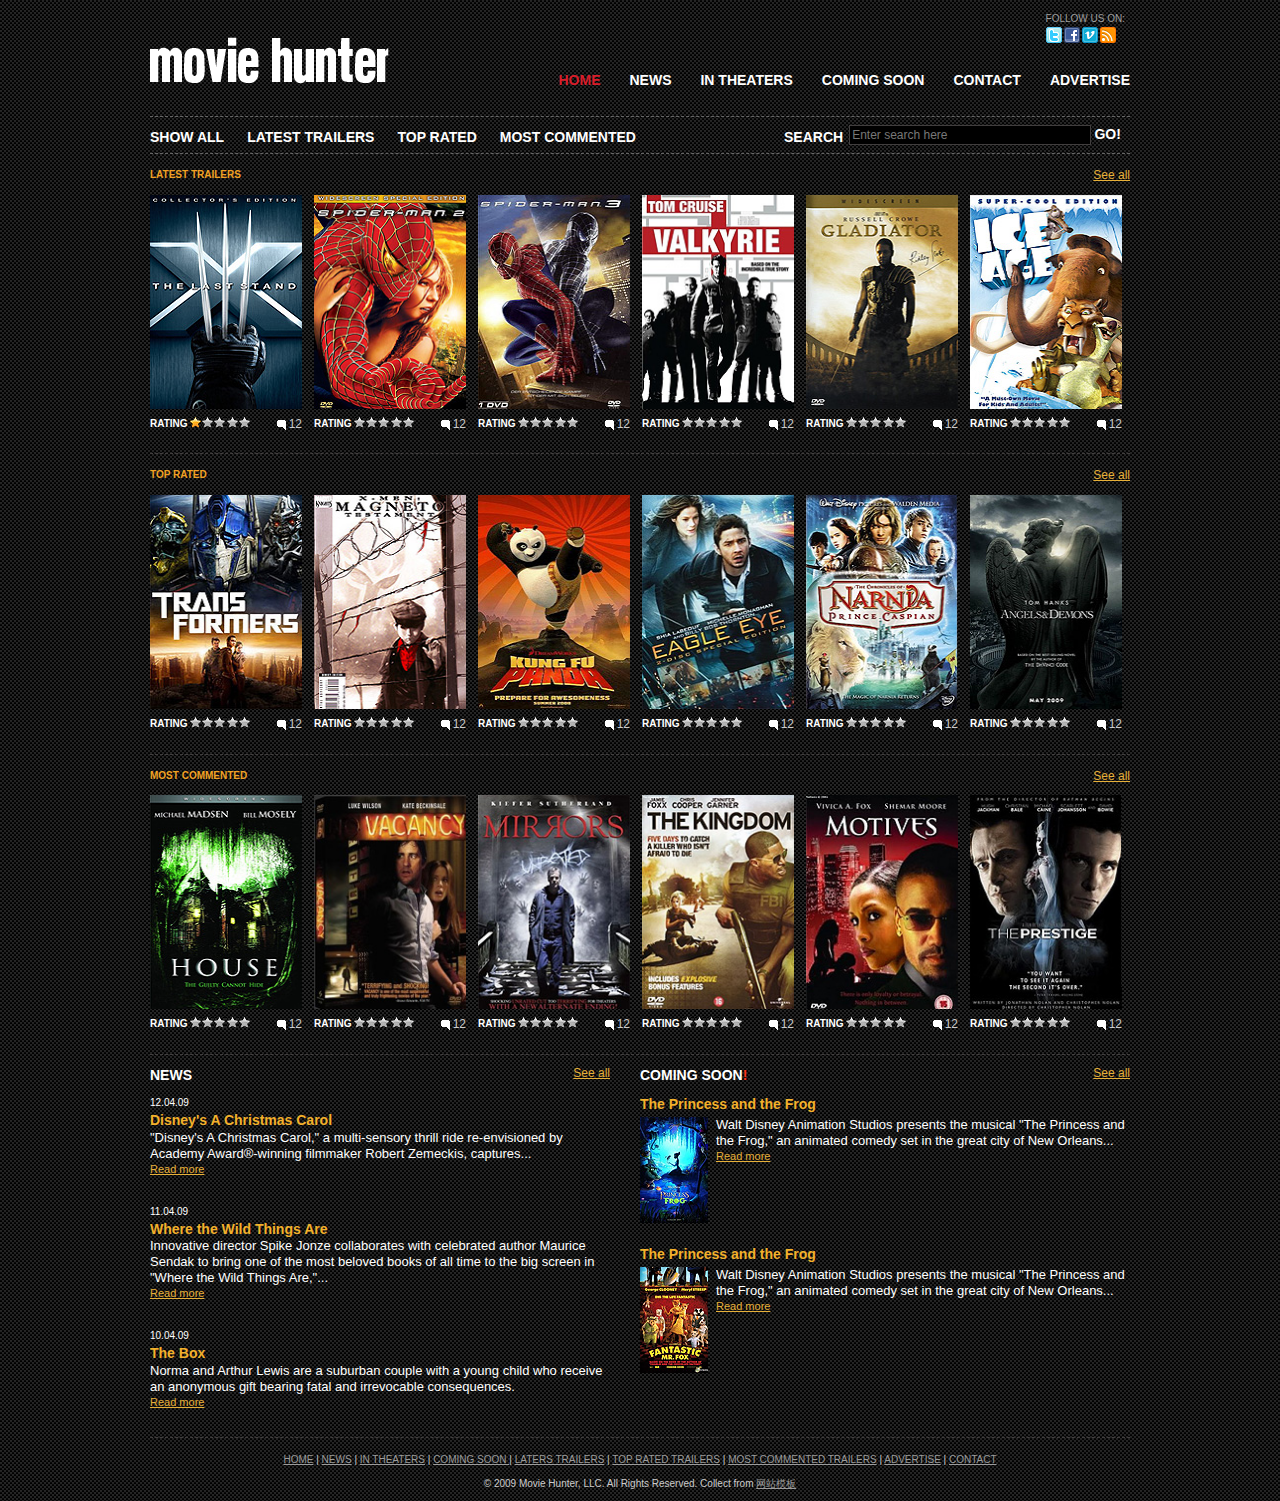
<file: index.html>
<!DOCTYPE html PUBLIC "-//W3C//DTD XHTML 1.0 Transitional//EN" "http://www.w3.org/TR/xhtml1/DTD/xhtml1-transitional.dtd">
<html lang="en-US" xmlns="http://www.w3.org/1999/xhtml" dir="ltr">
<head>
	<title>Free CSS template--CssMoban.com</title>
	<meta http-equiv="Content-type" content="text/html; charset=utf-8" />
	<link rel="stylesheet" href="css/style.css" type="text/css" media="all" />
	<!--[if IE 6]>
		<link rel="stylesheet" href="css/ie6.css" type="text/css" media="all" />
	<![endif]-->
	<script type="text/javascript" src="js/jquery-1.4.2.min.js"></script>
	<script type="text/javascript" src="js/jquery-func.js"></script>
</head>
<body>
<!-- Shell -->
<div id="shell">
	<!-- Header -->
	<div id="header">
		<h1 id="logo"><a href="#">Movie Hunter</a></h1>
		<div class="social">
			<span>FOLLOW US ON:</span>
			<ul>
			    <li><a class="twitter" href="#">twitter</a></li>
			    <li><a class="facebook" href="#">facebook</a></li>
			    <li><a class="vimeo" href="#">vimeo</a></li>
			    <li><a class="rss" href="#">rss</a></li>
			</ul>
		</div>
		
		<!-- Navigation -->
		<div id="navigation">
			<ul>
			    <li><a class="active" href="#">HOME</a></li>
			    <li><a href="#">NEWS</a></li>
			    <li><a href="#">IN THEATERS</a></li>
			    <li><a href="#">COMING SOON</a></li>
			    <li><a href="#">CONTACT</a></li>
			    <li><a href="#">ADVERTISE</a></li>
			</ul>
		</div>
		<!-- end Navigation -->
		
		<!-- Sub-menu -->
		<div id="sub-navigation">
			<ul>
			    <li><a href="index.php">SHOW ALL</a></li>
			    <li><a href="#">LATEST TRAILERS</a></li>
			    <li><a href="#">TOP RATED</a></li>
			    <li><a href="#">MOST COMMENTED</a></li>
			</ul>
			<div id="search">
				<form action="home_submit" method="get" accept-charset="utf-8">
					<label for="search-field">SEARCH</label>					
					<input type="text" name="search field" value="Enter search here" id="search-field" title="Enter search here" class="blink search-field"  />
					<input type="submit" value="GO!" class="search-button" />
				</form>
			</div>
		</div>
		<!-- end Sub-Menu -->
		
	</div>
	<!-- end Header -->
	<div class="inner_copyright">Collect from <a href="http://www.cssmoban.com/" target="_blank" title="网站模板">网站模板</a></div>
	<!-- Main -->
	<div id="main">
		<!-- Content -->
		<div id="content">

			<!-- Box -->
			<div class="box">
				<div class="head">
					<h2>LATEST TRAILERS</h2>
					<p class="text-right"><a href="#">See all</a></p>
				</div>

				<!-- Movie -->
				<div class="movie">
					
					<div class="movie-image">
						
						<a href="#"><span class="play"><span class="name">X-MAN</span></span><img src="css/images/movie1.jpg" alt="movie" /></a>
					</div>
						
					<div class="rating">
						<p>RATING</p>
						<div class="stars">
							<div class="stars-in">
							<script>$('div.stars-in').css('width','12px');</script>	
							</div>
						</div>
						<span class="comments">12</span>
					</div>
				</div>
				<!-- end Movie -->
				
				<!-- Movie -->
				<div class="movie">
					<div class="movie-image">
						<a href="#"><span class="play"><span class="name">SPIDER MAN 2</span></span><img src="css/images/movie2.jpg" alt="movie" /></a>
					</div>
					<div class="rating">
						<p>RATING</p>
						<div class="stars">
							<div class="stars-in">
								
							</div>
						</div>
						<span class="comments">12</span>
					</div>
				</div>
				<!-- end Movie -->
				
				<!-- Movie -->
				<div class="movie">
					<div class="movie-image">
						<a href="#"><span class="play"><span class="name">SPIDER MAN 3</span></span><img src="css/images/movie3.jpg" alt="movie" /></a>
					</div>
					<div class="rating">
						<p>RATING</p>
						<div class="stars">
							<div class="stars-in">
								
							</div>
						</div>
						<span class="comments">12</span>
					</div>
				</div>
				<!-- end Movie -->
				
				<!-- Movie -->
				<div class="movie">
					<div class="movie-image">
						<a href="#"><span class="play"><span class="name">VALKYRIE</span></span><img src="css/images/movie4.jpg" alt="movie" /></a>
					</div>
					<div class="rating">
						<p>RATING</p>
						<div class="stars">
							<div class="stars-in">
								
							</div>
						</div>
						<span class="comments">12</span>
					</div>
				</div>
				<!-- end Movie -->
				
				<!-- Movie -->
				<div class="movie">
					<div class="movie-image">
						<a href="#"><span class="play"><span class="name">GLADIATOR</span></span><img src="css/images/movie5.jpg" alt="movie" /></a>
					</div>
					<div class="rating">
						<p>RATING</p>
						<div class="stars">
							<div class="stars-in">
								
							</div>
						</div>
						<span class="comments">12</span>
					</div>
				</div>
				<!-- end Movie -->
				
				<!-- Movie -->
				<div class="movie last">
					<div class="movie-image">
						<a href="#"><span class="play"><span class="name">ICE AGE</span></span><img src="css/images/movie6.jpg" alt="movie" /></a>
					</div>
					<div class="rating">
						<p>RATING</p>
						<div class="stars">
							<div class="stars-in">
								
							</div>
						</div>
						<span class="comments">12</span>
					</div>
				</div>
				<!-- end Movie -->
				<div class="cl">&nbsp;</div>
			</div>
			<!-- end Box -->
			
			<!-- Box -->
			<div class="box">
				<div class="head">
					<h2>TOP RATED</h2>
					<p class="text-right"><a href="#">See all</a></p>
				</div>

				<!-- Movie -->
				<div class="movie">
					<div class="movie-image">
						<a href="#"><span class="play"><span class="name">TRANSFORMERS</span></span><img src="css/images/movie7.jpg" alt="movie" /></a>
					</div>	
					<div class="rating">
						<p>RATING</p>
						<div class="stars">
							<div class="stars-in">
								
							</div>
						</div>
						<span class="comments">12</span>
					</div>
				</div>
				<!-- end Movie -->
				
				<!-- Movie -->
				<div class="movie">
					<div class="movie-image">
						<a href="#"><span class="play"><span class="name">MAGNETO</span></span><img src="css/images/movie8.jpg" alt="movie" /></a>
					</div>
					<div class="rating">
						<p>RATING</p>
						<div class="stars">
							<div class="stars-in">
								
							</div>
						</div>
						<span class="comments">12</span>
					</div>
				</div>
				<!-- end Movie -->
				
				<!-- Movie -->
				<div class="movie">
					<div class="movie-image">
						<a href="#"><span class="play"><span class="name">KUNG FU PANDA</span></span><img src="css/images/movie9.jpg" alt="movie" /></a>
					</div>	
					<div class="rating">
						<p>RATING</p>
						<div class="stars">
							<div class="stars-in">
								
							</div>
						</div>
						<span class="comments">12</span>
					</div>
				</div>
				<!-- end Movie -->
				
				<!-- Movie -->
				<div class="movie">
					<div class="movie-image">
						<a href="#"><span class="play"><span class="name">EAGLE EYE</span></span><img src="css/images/movie10.jpg" alt="movie" /></a>
					</div>
					<div class="rating">
						<p>RATING</p>
						<div class="stars">
							<div class="stars-in">
								
							</div>
						</div>
						<span class="comments">12</span>
					</div>
				</div>
				<!-- end Movie -->
				
				<!-- Movie -->
				<div class="movie">
					<div class="movie-image">
						<a href="#"><span class="play"><span class="name">NARNIA</span></span><img src="css/images/movie11.jpg" alt="movie" /></a>
					</div>
					<div class="rating">
						<p>RATING</p>
						<div class="stars">
							<div class="stars-in">
								
							</div>
						</div>
						<span class="comments">12</span>
					</div>
				</div>
				<!-- end Movie -->
				
				<!-- Movie -->
				<div class="movie last">
					<div class="movie-image">
						<a href="#"><span class="play"><span class="name">ANGELS &amp; DEMONS</span></span><img src="css/images/movie12.jpg" alt="movie" /></a>
					</div>	
					<div class="rating">
						<p>RATING</p>
						<div class="stars">
							<div class="stars-in">
								
							</div>
						</div>
						<span class="comments">12</span>
					</div>
				</div>
				<!-- end Movie -->
				<div class="cl">&nbsp;</div>
			</div>
			<!-- end Box -->
			
			<!-- Box -->
			<div class="box">
				<div class="head">
					<h2>MOST COMMENTED</h2>
					<p class="text-right"><a href="#">See all</a></p>
				</div>

				<!-- Movie -->
				<div class="movie">
					<div class="movie-image">
						<a href="#"><span class="play"><span class="name">HOUSE</span></span><img src="css/images/movie13.jpg" alt="movie" /></a>
					</div>
					<div class="rating">
						<p>RATING</p>
						<div class="stars">
							<div class="stars-in">
								
							</div>
						</div>
						<span class="comments">12</span>
					</div>
				</div>
				<!-- end Movie -->
				
				<!-- Movie -->
				<div class="movie">
					<div class="movie-image">
						<a href="#"><span class="play"><span class="name">VACANCY</span></span><img src="css/images/movie14.jpg" alt="movie" /></a>
					</div>	
					<div class="rating">
						<p>RATING</p>
						<div class="stars">
							<div class="stars-in">
								
							</div>
						</div>
						<span class="comments">12</span>
					</div>
				</div>
				<!-- end Movie -->
				
				<!-- Movie -->
				<div class="movie">
					<div class="movie-image">
						<a href="#"><span class="play"><span class="name">MIRRORS</span></span><img src="css/images/movie15.jpg" alt="movie" /></a>
					</div>	
					<div class="rating">
						<p>RATING</p>
						<div class="stars">
							<div class="stars-in">
								
							</div>
						</div>
						<span class="comments">12</span>
					</div>
				</div>
				<!-- end Movie -->
				
				<!-- Movie -->
				<div class="movie">
					<div class="movie-image">
						<a href="#"><span class="play"><span class="name">THE KINGDOM</span></span><img src="css/images/movie16.jpg" alt="movie" /></a>
					</div>	
					<div class="rating">
						<p>RATING</p>
						<div class="stars">
							<div class="stars-in">
								
							</div>
						</div>
						<span class="comments">12</span>
					</div>
				</div>
				<!-- end Movie -->
				
				<!-- Movie -->
				<div class="movie">
					<div class="movie-image">
						<a href="#"><span class="play"><span class="name">MOTIVES</span></span><img src="css/images/movie17.jpg" alt="movie" /></a>
					</div>	
					<div class="rating">
						<p>RATING</p>
						<div class="stars">
							<div class="stars-in">
								
							</div>
						</div>
						<span class="comments">12</span>
					</div>
				</div>
				<!-- end Movie -->
				
				<!-- Movie -->
 				<div class="movie last">
 					<div class="movie-image">
						<a href="#"><span class="play"><span class="name">THE PRESTIGE</span></span><img src="css/images/movie18.jpg" alt="movie" /></a>
					</div>	
					<div class="rating">
						<p>RATING</p>
						<div class="stars">
							<div class="stars-in">
								
							</div>
						</div>
						<span class="comments">12</span>
					</div>
				</div>
				<!-- end Movie -->
				<div class="cl">&nbsp;</div>
			</div>
			<!-- end Box -->
			
		</div>
		<!-- end Content -->

		<!-- NEWS -->
		<div id="news">
			<div class="head">
				<h3>NEWS</h3>
				<p class="text-right"><a href="#">See all</a></p>
			</div>
			
			<div class="content">
				<p class="date">12.04.09</p>
				<h4>Disney's A Christmas Carol</h4>
				<p>&quot;Disney's A Christmas Carol,&quot; a multi-sensory thrill ride re-envisioned by Academy Award&reg;-winning filmmaker Robert Zemeckis, captures... </p>
				<a href="#">Read more</a>
			</div>
			<div class="content">
				<p class="date">11.04.09</p>
				<h4>Where the Wild Things Are</h4>
				<p>Innovative director Spike Jonze collaborates with celebrated author Maurice Sendak to bring one of the most beloved books of all time to the big screen in &quot;Where the Wild Things Are,&quot;...</p>
				<a href="#">Read more</a>
			</div>
			<div class="content">
				<p class="date">10.04.09</p>
				<h4>The Box</h4>
				<p>Norma and Arthur Lewis are a suburban couple with a young child who receive an anonymous gift bearing fatal and irrevocable consequences.</p>
				<a href="#">Read more</a>
			</div>
		</div>
		<!-- end NEWS -->
		
		<!-- Coming -->
		<div id="coming">
			<div class="head">
				<h3>COMING SOON<strong>!</strong></h3>
				<p class="text-right"><a href="#">See all</a></p>
			</div>
			<div class="content">
				<h4>The Princess and the Frog </h4>
					<a href="#"><img src="css/images/coming-soon1.jpg" alt="coming soon" /></a>
				<p>Walt Disney Animation Studios presents the musical "The Princess and the Frog," an animated comedy set in the great city of New Orleans...</p>
				<a href="#">Read more</a>
			</div>
			<div class="cl">&nbsp;</div>
			<div class="content">
				<h4>The Princess and the Frog </h4>
					<a href="#"><img src="css/images/coming-soon2.jpg" alt="coming soon" /></a>
				<p>Walt Disney Animation Studios presents the musical "The Princess and the Frog," an animated comedy set in the great city of New Orleans...</p>
				<a href="#">Read more</a>
			</div>
			
		</div>
		<!-- end Coming -->
		<div class="cl">&nbsp;</div>
	</div>
	<!-- end Main -->

	<!-- Footer -->
	<div id="footer">
		<p>
			<a href="#">HOME</a> <span>|</span>
			<a href="#">NEWS</a> <span>|</span>
			<a href="#">IN THEATERS</a> <span>|</span>
			<a href="#">COMING SOON </a> <span>|</span>
			<a href="#">LATERS TRAILERS</a> <span>|</span>
			<a href="#">TOP RATED TRAILERS</a> <span>|</span>
			<a href="#">MOST COMMENTED TRAILERS</a> <span>|</span>
			<a href="#">ADVERTISE</a> <span>|</span>
			<a href="#">CONTACT </a>
		</p>
		<p> &copy; 2009 Movie Hunter, LLC. All Rights Reserved.  Collect from <a href="http://www.cssmoban.com/" title="网站模板" target="_blank">网站模板</a></p>
	</div>
	<!-- end Footer -->
</div>
<!-- end Shell -->
</body>
</html>
</file>
<file: css/style.css>
* { margin: 0; padding: 0; outline:0; }

body {
    font-size: 12px;
    line-height: 1.3;
    font-family: Arial, Helvetica, Sans-Serif;
    color: #ccc;
    background: url('images/body-bg.gif');
}

a { color: #e7b038; text-decoration: underline; cursor:pointer; }
a:hover { text-decoration: none; }
a img { border: 0; }

input, textarea, select { font-size: 12px; font-family: Arial, Helvetica, sans-serif; }
textarea { overflow: auto; }

.cl { display: block; height: 0; font-size: 0; line-height: 0; text-indent: -4000px; clear: both; }
.notext { font-size: 0; line-height: 0; text-indent: -4000px; }

.left, .alignleft { float: left; display: inline; }
.right, .alignright { float: right; display: inline; }
.text-right { text-align:right; }

h2 { font-size:10px; color:#f2a223; font-weight:bold; }
h3 { font-size:14px; color:#fff; font-weight:bold; }
h4 { font-size:14px; color:#f3b12b; font-weight:bold; }

#shell { width:980px; margin:0 auto; }

#header { position:relative; }

h1#logo { position:absolute; top:37px; left:0; }
h1#logo a { float:left; width:239px; height:49px; background:url('images/logo.gif') no-repeat 0 0; font-size: 0; line-height: 0; text-indent: -4000px; }

.social { float:right;  padding-top:11px; }
.social span { float:left; display:inline; font-size:10px; color:#9f9f9f; line-height:16px; padding-right:5px; }
.social ul { list-style:none; }
.social ul li { float:left; display:inline; width:16px; padding-right:2px;  }
.social ul li a { float:left; display:inline; width:16px; height:16px; background:url('images/social.gif') no-repeat 0 0; font-size: 0; line-height: 0; text-indent: -4000px; }
.social ul li a.facebook { background-position:-18px 0; }
.social ul li a.vimeo { background-position:-36px 0; }
.social ul li a.rss { background-position:-54px 0; }

#login {float:right;clear:right;padding-bottom:10px;}
#login label {  display:inline; font-size:14px; font-weight:bold; color:#fff; line-height:24px; padding-right:6px; }
#username,#password{ width:88px; border: 1px solid #413e3e; background:#000; color:#787878; padding:2px 0 2px 2px; }
#login .button{ font-size:14px; font-weight:bold; background:none; color:#fff;   cursor:pointer; }

#navigation { float:right; clear:right; padding-top:28px; padding-bottom:27px; }
#navigation ul { list-style:none; }
#navigation ul li { float:left; display:inline; padding-left:29px;  }
#navigation ul li a { font-size:14px; font-weight:bold; color:#fff; text-decoration:none; }
#navigation ul li a.active,
#navigation ul li a:hover { color:#d91d2a; }


#sub-navigation { display:block; clear:right; border-top:1px dashed #666; border-bottom:1px dashed #666; padding:8px 0;  }
#sub-navigation ul { list-style:none; }
#sub-navigation ul li { float:left; display:inline; padding-right:23px;  }
#sub-navigation ul li a { font-size:14px; font-weight:bold; color:#fff; line-height:24px; text-decoration:none; }
#sub-navigation ul li a:hover { text-decoration:underline; }
#sub-navigation ul li a#showall{color:#d91d2a}

#search { width:346px; margin:0 0 0 auto; }
#search label { float:left; display:inline; font-size:14px; font-weight:bold; color:#fff; line-height:24px; padding-right:6px; }
#search .search-field { width:238px; border: 1px solid #413e3e; background:#000; color:#787878; padding:2px 0 2px 2px; }
#search .search-button { font-size:14px; font-weight:bold; border:0; background:none; color:#fff;   cursor:pointer; }

#main { border-bottom:1px dashed #413e3e; }
#content {  }

.inner_copyright{text-indent:-9999px;height:0;line-height:0;font-size:0;overflow:hidden;}

.box { width:980px; border-bottom:1px dashed #413e3e; padding-bottom:21px; }
.box .head { width:980px; padding-top:14px; padding-bottom:11px; }
.box .head h2 { float:left; display:inline; }

.box .movie { width:152px; float:left; padding-right:12px; }
.movie-image { float:left; width:152px; height:214px; position:relative; }
.movie-image img { width:152px; height:214px; }
.movie-image a { float: left; display: inline; width:152px; height:214px; position: relative; z-index: 2; }
.play { position: absolute; top: 0; left: 0; width:152px; height:214px; background: url('../images/image-hover.png'); display:block; z-index: 5; cursor:pointer; display:none; }
.movie span.name { font-weight:bold; color:#fff; font-size:14px; text-align:center; padding-top:160px; display:block; }

.box .last { padding:0; }

.rating { float:left; width:152px; padding-top:8px; }
.rating p { float:left; font-size:10px; color:#fff; font-weight:bold; }
.rating .stars { float:left; width:60px; height:11px; background:url('images/stars.gif') no-repeat 0 0; margin-left:2px;}
.rating .stars-in { width:0px; display:inline; background:url('images/stars.gif') no-repeat 0 bottom; position:absolute; height:11px; font-size: 0; line-height: 0; text-indent: -4000px;}
.comments { background:url('images/comments.gif') no-repeat 0 center; padding-left:12px; float:right; }

#news { width:460px; float:left; }
#news .head { width:460px; padding-top:11px; padding-bottom:14px;  }
#news h3, #coming h3 { float:left;  }

#coming { width:490px; float:left; padding-left:30px; }
#coming .head { width:490px; padding-top:11px; padding-bottom:14px;  }
#coming .head strong { color:#ff361a; }
#coming .content { min-height:130px; height: auto !important; height:130px; padding-bottom:20px; }
#coming .content h4 { padding-bottom:3px; }

.content { padding-bottom:28px; }
.content .date { font-size:10px; color:#fff; }
.content img { float:left; width:68px; padding-right:8px; }
.content p { font-size:13px; color:#fff; line-height:16px; }
.content a { font-size:11px;  }

#footer { padding:15px 0 0 0; }
#footer p { text-align:center; font-size:10px; padding-bottom:11px; }
#footer a { color:#9c9c9c; font-size:10px; }
#footer a:hover { color:#e44400; text-decoration:none; }

#footer a:hover.designby { color:#9c9c9c; text-decoration:none; }


video {width:960px;text-align:center;}
</file>
<file: css/ie6.css>
.play { background-image: none; filter: progid:DXImageTransform.Microsoft.AlphaImageLoader(src='css/images/image-hover.png', sizingMethod='image'); }
</file>
